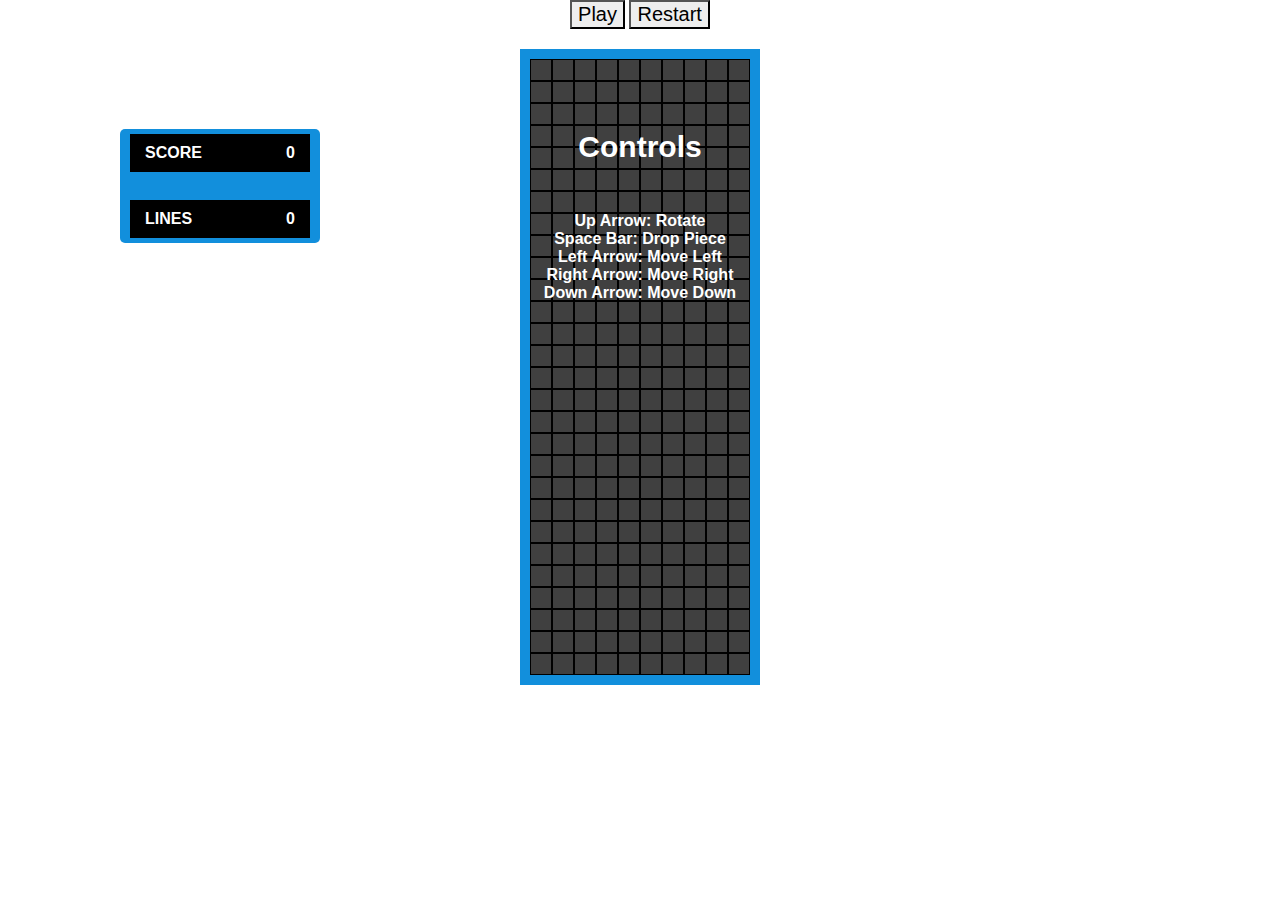
<file: index.html>
<!DOCTYPE html>
<html>
  <head>
    <title>Tetris</title>
    <link rel="stylesheet" type="text/css" href="./css/tetris.css">
    <script src="./js/jquery-1.11.2.js"></script>
    <script src="./js/underscore.js"></script>
    <script src="./js/tetrisShapes.js"></script>
    <script src="./js/board.js"></script>
    <script src="./js/tetris-view.js"></script>
  </head>
  <body>
    <div id="control-box">
      <span class="control-header"><h1>Controls</h1></span><br>
      <span class="controls">
        Up Arrow: Rotate <br>
        Space Bar: Drop Piece <br>
        Left Arrow: Move Left <br>
        Right Arrow: Move Right <br>
        Down Arrow: Move Down <br>
      </span>
    </div>
    <div id="button-box">
      <button id="play" class="btn">Play</button>
      <button id="restart" class="btn">Restart</button>
    </div>
    <div id="scoreboard">
      <div id="score">
        <span class="board-left">SCORE</span><span class="board-right" id="score-num">0</span>
      </div><br>
      <div id="lines">
        <span class="board-left">LINES</span><span class="board-right" id="lines-num">0</span>
      </div>
    </div>
    <figure class="tetris-game"></figure>
  </body>

  <script charset="utf-8">
    var game = new TG.View($('.tetris-game'))

    $('#play').on("click", function(event) {
      event.preventDefault();
      game.startGame();
      $('#play').blur()
      $('#control-box').css("display", "none")
    })

    $('#restart').on("click", function() {
      game = new TG.View($('.tetris-game'))
      game.startGame();
      $('#control-box').css("display", "none")
      $('#restart').blur();
      $('#score-num').text(0)
      $('#lines-num').text(0)
    })
  </script>
</html>
</file>
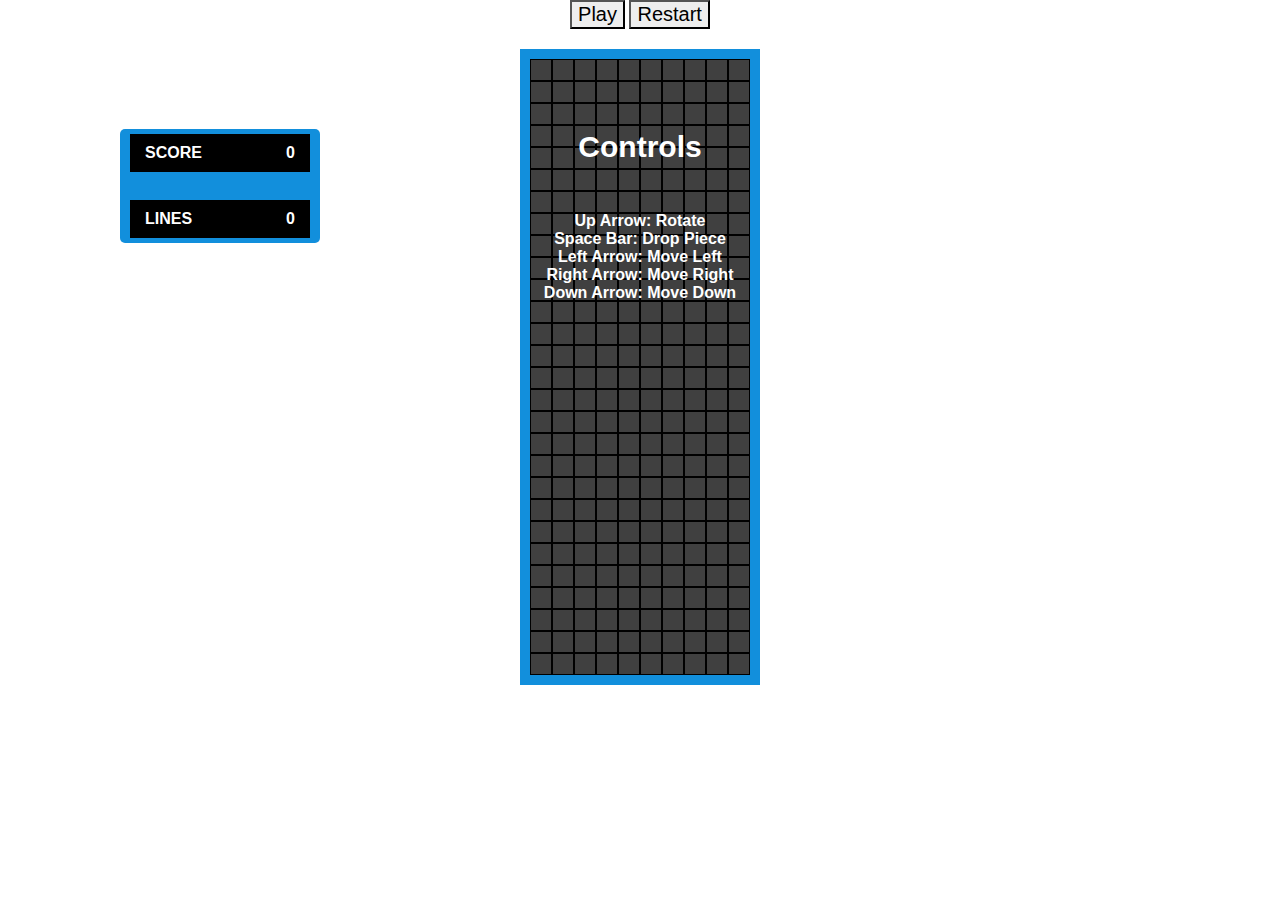
<file: html/tetris.html>
<!DOCTYPE html>
<html>
  <head>
    <title>Tetris</title>
    <link rel="stylesheet" type="text/css" href="../css/tetris.css">
    <script src="../js/jquery-1.11.2.js"></script>
    <script src="../js/underscore.js"></script>
    <script src="../js/tetrisShapes.js"></script>
    <script src="../js/board.js"></script>
    <script src="../js/tetris-view.js"></script>
  </head>
  <body>
    <div id="control-box">
      <span class="control-header"><h1>Controls</h1></span><br>
      <span class="controls">
        Up Arrow: Rotate <br>
        Space Bar: Drop Piece <br>
        Left Arrow: Move Left <br>
        Right Arrow: Move Right <br>
        Down Arrow: Move Down <br>
      </span>
    </div>
    <div id="button-box">
      <button id="play" class="btn">Play</button>
      <button id="restart" class="btn">Restart</button>
    </div>
    <div id="scoreboard">
      <div id="score">
        <span class="board-left">SCORE</span><span class="board-right" id="score-num">0</span>
      </div><br>
      <div id="lines">
        <span class="board-left">LINES</span><span class="board-right" id="lines-num">0</span>
      </div>
    </div>
    <figure class="tetris-game"></figure>
  </body>

  <script charset="utf-8">
    var game = new TG.View($('.tetris-game'))

    $('#play').on("click", function(event) {
      event.preventDefault();
      game.startGame();
      $('#play').blur()
      $('#control-box').css("display", "none")
    })

    $('#restart').on("click", function() {
      game = new TG.View($('.tetris-game'))
      game.startGame();
      $('#control-box').css("display", "none")
      $('#restart').blur();
      $('#score-num').text(0)
      $('#lines-num').text(0)
    })
  </script>
</html>
</file>
<file: css/tetris.css>
html, body, figure, figcaption, ul, li, h1 {
  margin: 0;
  padding: 0;
  border: 0;
  font: inherit;
  text-align: inherit;
}

ul {
  list-style: none;
}

body {
  font-family: sans-serif;
  text-align: center;
  font-weight: bold;
  background-image: url("http://wallpaper4me.com/images/wallpapers/desktop_tetris_w1.jpeg");
  background-size: 100%;
}

h1 {
  font-size: 60px;
  margin: 30px;
}

figure {
  display: inline-block;
  border: 10px solid black;
  margin-top: 20px;
  border-color: #128fdc;
}

ul {
}

ul:after {
  content: "";
  clear: both;
  display: block;
}

li {
  float: left;
  width: 20px;
  height: 20px;
  border: 1px solid;
  background-color: #404040;
}

.shadow {
  background-color: white;
}

#scoreboard {
  width: 200px;
  background-color: #128fdc;
  margin-left: -400px;
  margin-top: 100px;
  display: inline;
  position: absolute;
  color: white;
  border-radius: 5px;
}

#lines, #score {
  padding: 5px 10px;
  overflow: auto;
  margin: auto;
  background-color: black;
  margin: 5px 10px;
}

.board-left {
  float: left;
  padding: 5px;
  background-color: black;
}

.board-right {
  float: right;
  padding: 5px;
  background-color: black;
}

.btn {
  font-size: 20px;
  cursor: pointer;
  background-color: #eee;
}

#control-box {
  position: absolute;
  color: white;
  margin-top: 100px;
  width: 100vw;
}

h1 {
  font-size: 30px;
}

#preview-box {
  width: 200px;
  background-color: #128fdc;
  margin-left: 150px;
  margin-top: 100px;
  display: inline;
  position: absolute;
  color: white;
  border-radius: 5px;
  height: 400px;
}

#preview-box ul {
  margin-left: 27%;
}
</file>
